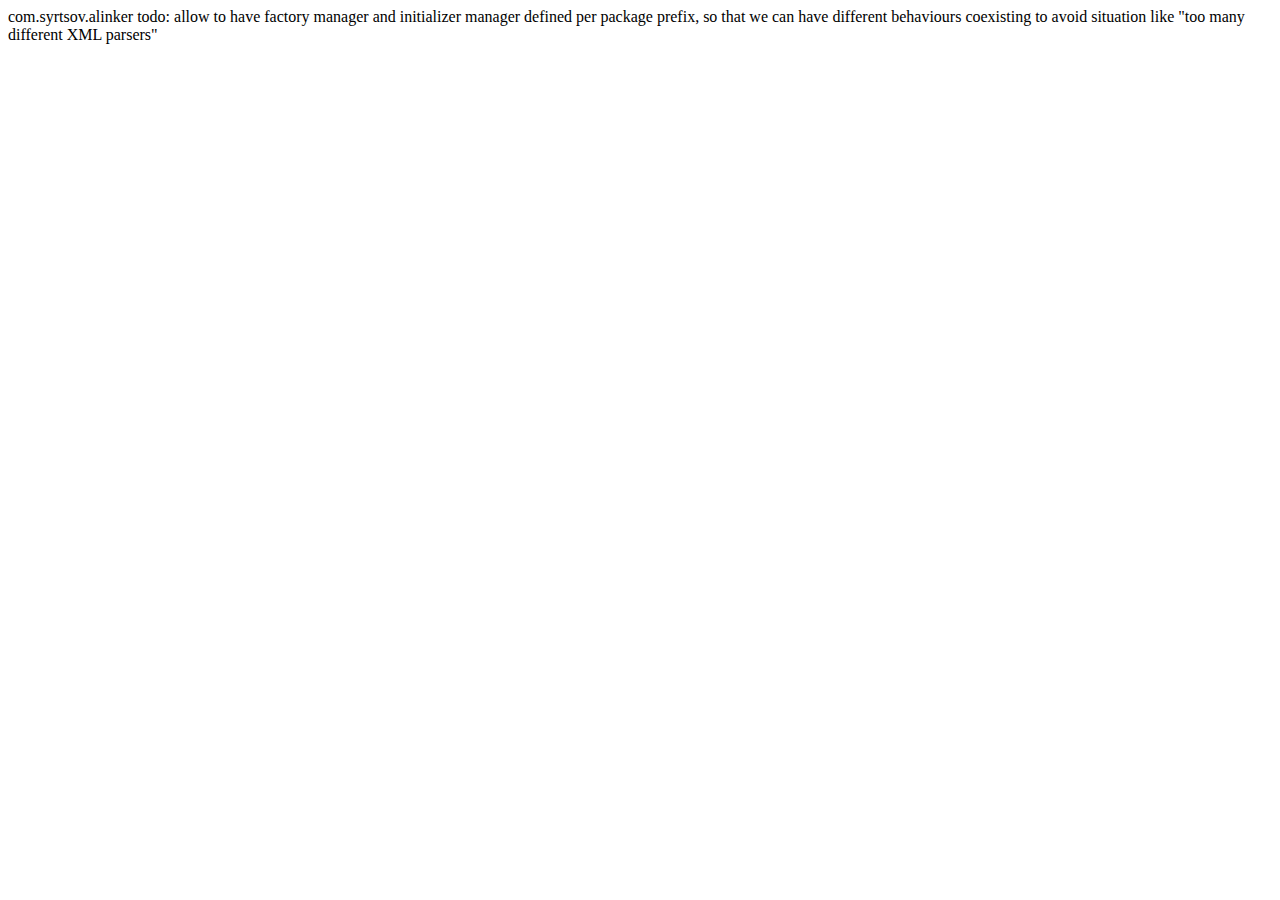
<file: src/com/syrtsov/alinker/package.html>
<html>
<body>
com.syrtsov.alinker

todo: allow to have factory manager and initializer manager defined per package prefix,
so that we can have different behaviours coexisting to avoid situation like "too many different XML parsers"
</body>
</html>
</file>
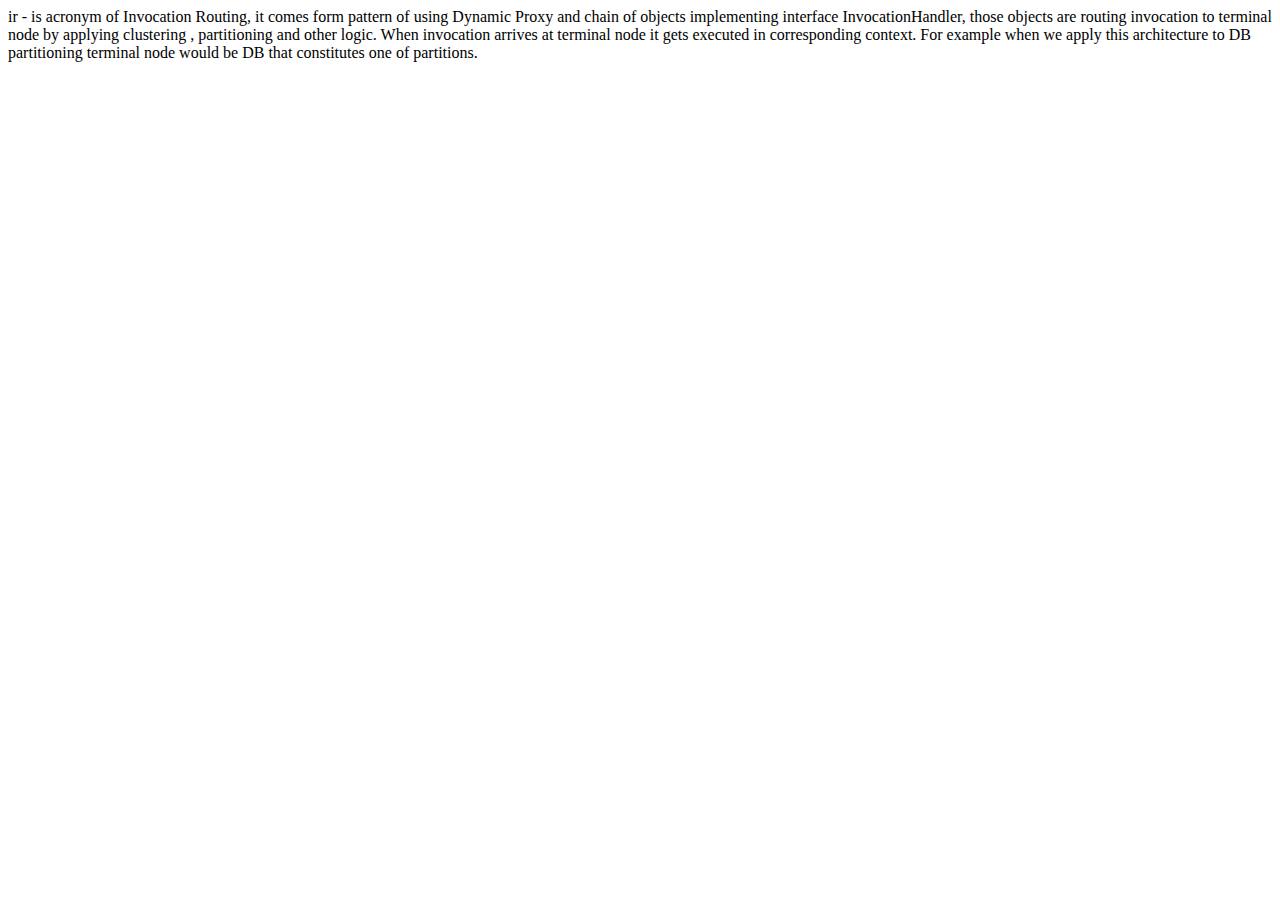
<file: src/com/syrtsov/ir/package.html>
<html>
<body>
ir - is acronym of Invocation Routing, it comes form pattern of using Dynamic Proxy and
chain of objects implementing interface InvocationHandler, those objects are routing invocation to terminal node by
applying clustering , partitioning and other logic. When invocation arrives at terminal node it gets executed in
corresponding context. For example when we apply this architecture to DB partitioning terminal node would be DB that
constitutes one of partitions.
</body>
</html>
</file>
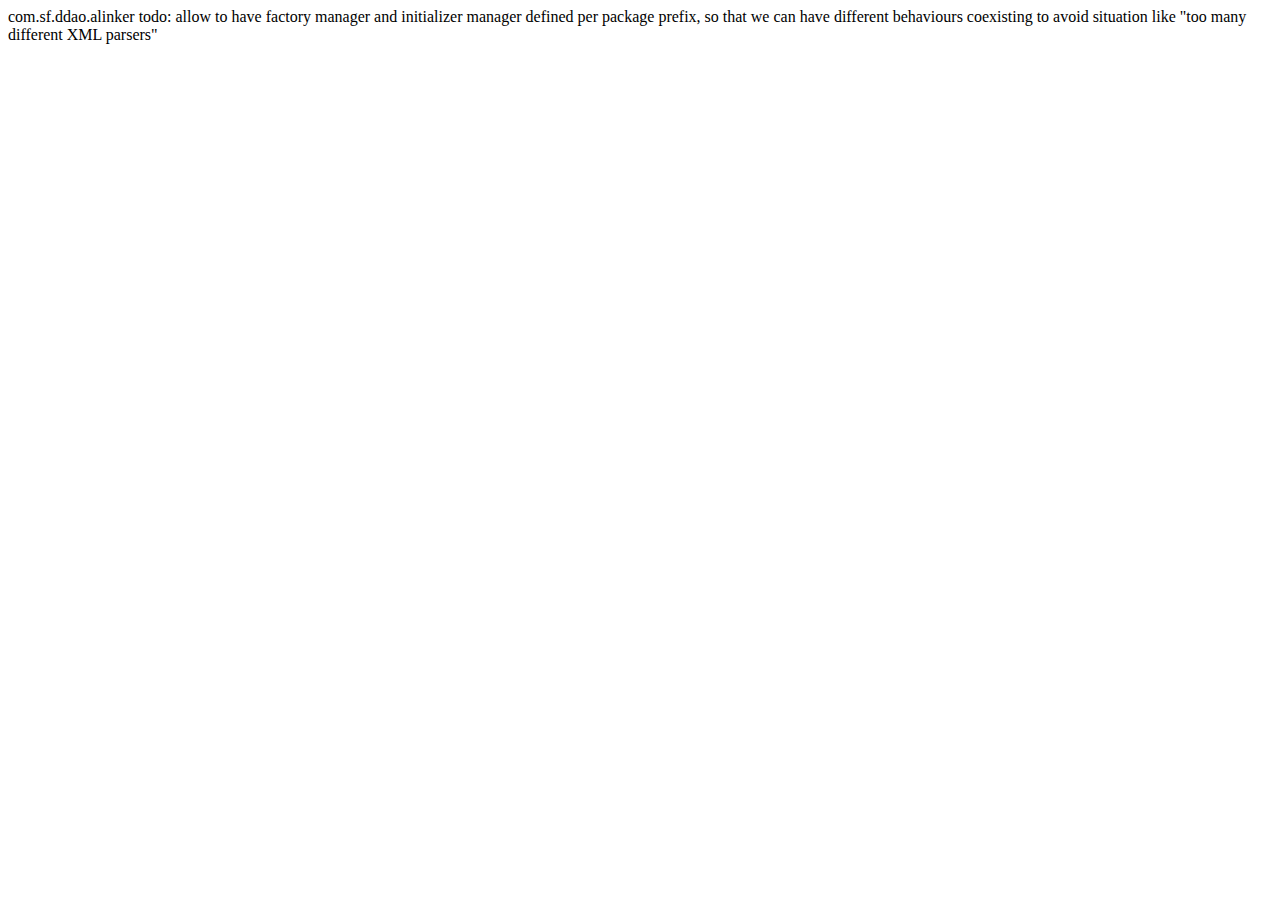
<file: src/java/alinker/com/sf/ddao/alinker/package.html>
<html>
<body>
com.sf.ddao.alinker

todo: allow to have factory manager and initializer manager defined per package prefix,
so that we can have different behaviours coexisting to avoid situation like "too many different XML parsers"
</body>
</html>
</file>
